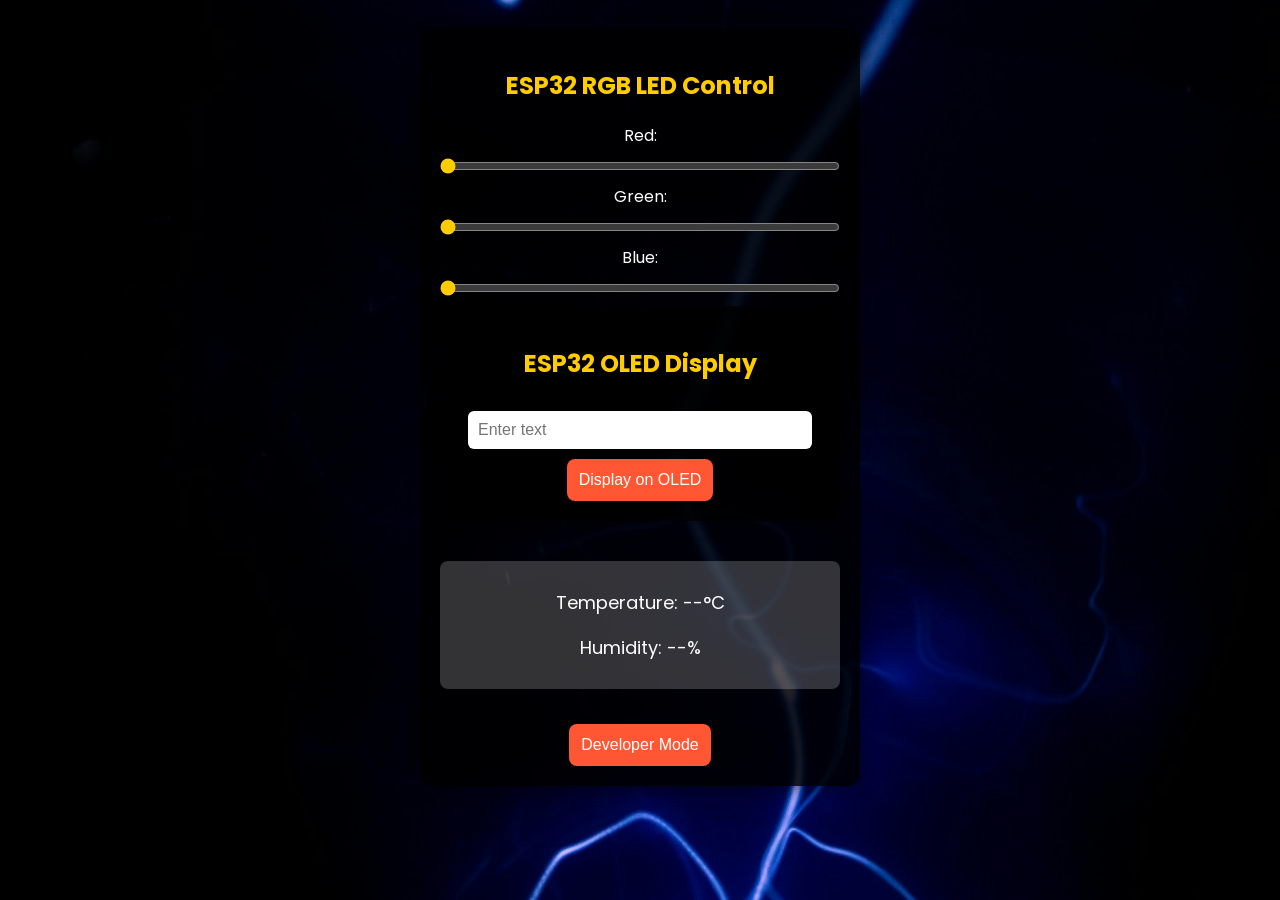
<file: home.html>
<!DOCTYPE html>
<html lang="en">
<head>
    <meta charset="UTF-8">
    <meta name="viewport" content="width=device-width, initial-scale=1.0">
    <title>ESP32 Webserver</title>
    <style>
        @import url('https://fonts.googleapis.com/css2?family=Poppins:wght@300;400;600&display=swap');
        
        body {
            font-family: 'Poppins', sans-serif;
            text-align: center;
            background: url('light.jpg') no-repeat center center fixed;
            background-size: cover;
            color: #ffffff;
            padding: 20px;
        }
        .container {
            max-width: 400px;
            margin: auto;
            background: rgba(0, 0, 0, 0.85);
            padding: 20px;
            border-radius: 12px;
            box-shadow: 4px 4px 15px rgba(0, 0, 0, 0.4);
        }
        h2 {
            color: #ffcc00;
        }
        input[type="range"] {
            width: 100%;
            margin: 10px 0;
            accent-color: #ffcc00;
        }
        input[type="text"] {
            width: 90%;
            padding: 10px;
            margin-top: 10px;
            border: none;
            border-radius: 6px;
            font-size: 16px;
        }
        button {
            padding: 12px;
            background: #ff5733;
            color: white;
            border: none;
            border-radius: 8px;
            cursor: pointer;
            font-size: 16px;
            margin-top: 10px;
            transition: 0.3s;
        }
        button:hover {
            background: #ffcc00;
            transform: scale(1.05);
        }
        .sensor-data {
            margin-top: 15px;
            font-size: 18px;
            background: rgba(255, 255, 255, 0.2);
            padding: 10px;
            border-radius: 8px;
        }
    </style>
</head>
<body>
    <div class="container">
        <h2>ESP32 RGB LED Control</h2>
        <label>Red:</label>
        <input type="range" id="red" min="0" max="255" value="0" oninput="sendRGB()">
        <br>
        <label>Green:</label>
        <input type="range" id="green" min="0" max="255" value="0" oninput="sendRGB()">
        <br>
        <label>Blue:</label>
        <input type="range" id="blue" min="0" max="255" value="0" oninput="sendRGB()">
        <br>
        <div class="container">
            <h2>ESP32 OLED Display</h2>
            <input type="text" id="oledText" placeholder="Enter text">
            <button onclick="sendText()">Display on OLED</button>
        </div>
        <br>
        <div class='sensor-data'>
            <p>Temperature: <span id='temp'>--</span>°C</p>
            <p>Humidity: <span id='humidity'>--</span>%</p>
        </div>
        <br>
        <button onclick='toggleDevMode()'>Developer Mode</button>
    </div>
    <script>
        function sendRGB() {
            let r = document.getElementById('red').value;
            let g = document.getElementById('green').value;
            let b = document.getElementById('blue').value;
            fetch(`/setRGB?r=${r}&g=${g}&b=${b}`);
        }

        function updateSensorData() {
            fetch('/sensorData')
                .then(response => response.json())
                .then(data => {
                    document.getElementById('temp').innerText = data.temperature;
                    document.getElementById('humidity').innerText = data.humidity;
                });
        }
        setInterval(updateSensorData, 5000);
        function sendText() {
            let text = document.getElementById('oledText').value;
            fetch(`/displayText?text=${encodeURIComponent(text)}`);
        }
        function toggleDevMode() {
            window.location.href = '/index.html';
        }
    </script>
</body>
</html>
</file>
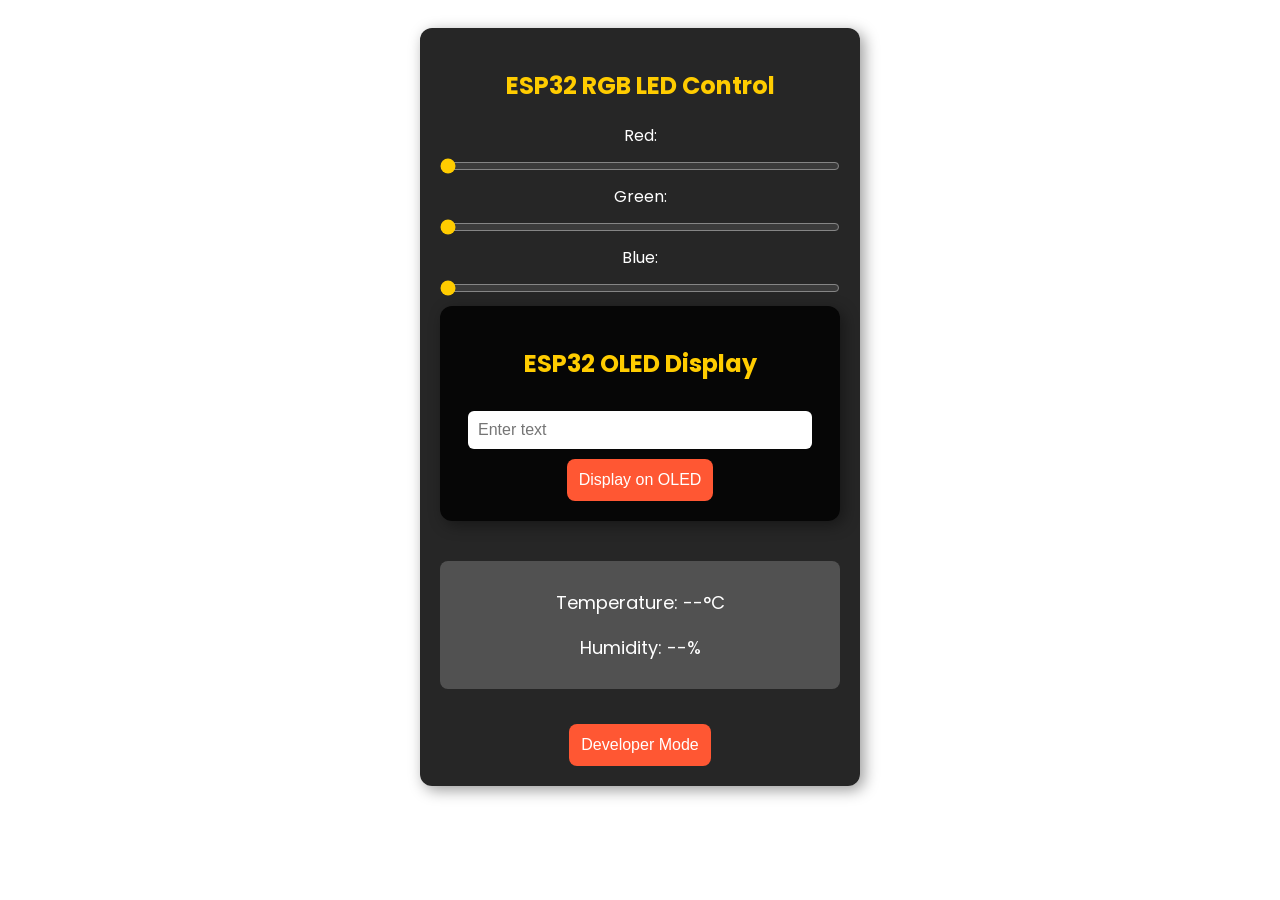
<file: Homepage/home.html>
<!DOCTYPE html>
<html lang="en">
<head>
    <meta charset="UTF-8">
    <meta name="viewport" content="width=device-width, initial-scale=1.0">
    <title>ESP32 Webserver</title>
    <style>
        @import url('https://fonts.googleapis.com/css2?family=Poppins:wght@300;400;600&display=swap');
        
        body {
            font-family: 'Poppins', sans-serif;
            text-align: center;
            background: url('https://wallpapercave.com/wp/wp2563382.jpg') no-repeat center center fixed;
            background-size: cover;
            color: #ffffff;
            padding: 20px;
        }
        .container {
            max-width: 400px;
            margin: auto;
            background: rgba(0, 0, 0, 0.85);
            padding: 20px;
            border-radius: 12px;
            box-shadow: 4px 4px 15px rgba(0, 0, 0, 0.4);
        }
        h2 {
            color: #ffcc00;
        }
        input[type="range"] {
            width: 100%;
            margin: 10px 0;
            accent-color: #ffcc00;
        }
        input[type="text"] {
            width: 90%;
            padding: 10px;
            margin-top: 10px;
            border: none;
            border-radius: 6px;
            font-size: 16px;
        }
        button {
            padding: 12px;
            background: #ff5733;
            color: white;
            border: none;
            border-radius: 8px;
            cursor: pointer;
            font-size: 16px;
            margin-top: 10px;
            transition: 0.3s;
        }
        button:hover {
            background: #ffcc00;
            transform: scale(1.05);
        }
        .sensor-data {
            margin-top: 15px;
            font-size: 18px;
            background: rgba(255, 255, 255, 0.2);
            padding: 10px;
            border-radius: 8px;
        }
    </style>
</head>
<body>
    <div class="container">
        <h2>ESP32 RGB LED Control</h2>
        <label>Red:</label>
        <input type="range" id="red" min="0" max="255" value="0" oninput="sendRGB()">
        <br>
        <label>Green:</label>
        <input type="range" id="green" min="0" max="255" value="0" oninput="sendRGB()">
        <br>
        <label>Blue:</label>
        <input type="range" id="blue" min="0" max="255" value="0" oninput="sendRGB()">
        <br>
        <div class="container">
            <h2>ESP32 OLED Display</h2>
            <input type="text" id="oledText" placeholder="Enter text">
            <button onclick="sendText()">Display on OLED</button>
        </div>
        <br>
        <div class='sensor-data'>
            <p>Temperature: <span id='temp'>--</span>°C</p>
            <p>Humidity: <span id='humidity'>--</span>%</p>
        </div>
        <br>
        <button onclick='toggleDevMode()'>Developer Mode</button>
    </div>
    <script>
        function sendRGB() {
            let r = document.getElementById('red').value;
            let g = document.getElementById('green').value;
            let b = document.getElementById('blue').value;
            fetch(`/setRGB?r=${r}&g=${g}&b=${b}`);
        }

        function updateSensorData() {
            fetch('/sensorData')
                .then(response => response.json())
                .then(data => {
                    document.getElementById('temp').innerText = data.temperature;
                    document.getElementById('humidity').innerText = data.humidity;
                });
        }
        setInterval(updateSensorData, 5000);
        function sendText() {
            let text = document.getElementById('oledText').value;
            fetch(`/displayText?text=${encodeURIComponent(text)}`);
        }
        function toggleDevMode() {
            window.location.href = '/index.html';
        }
    </script>
</body>
</html>
</file>
